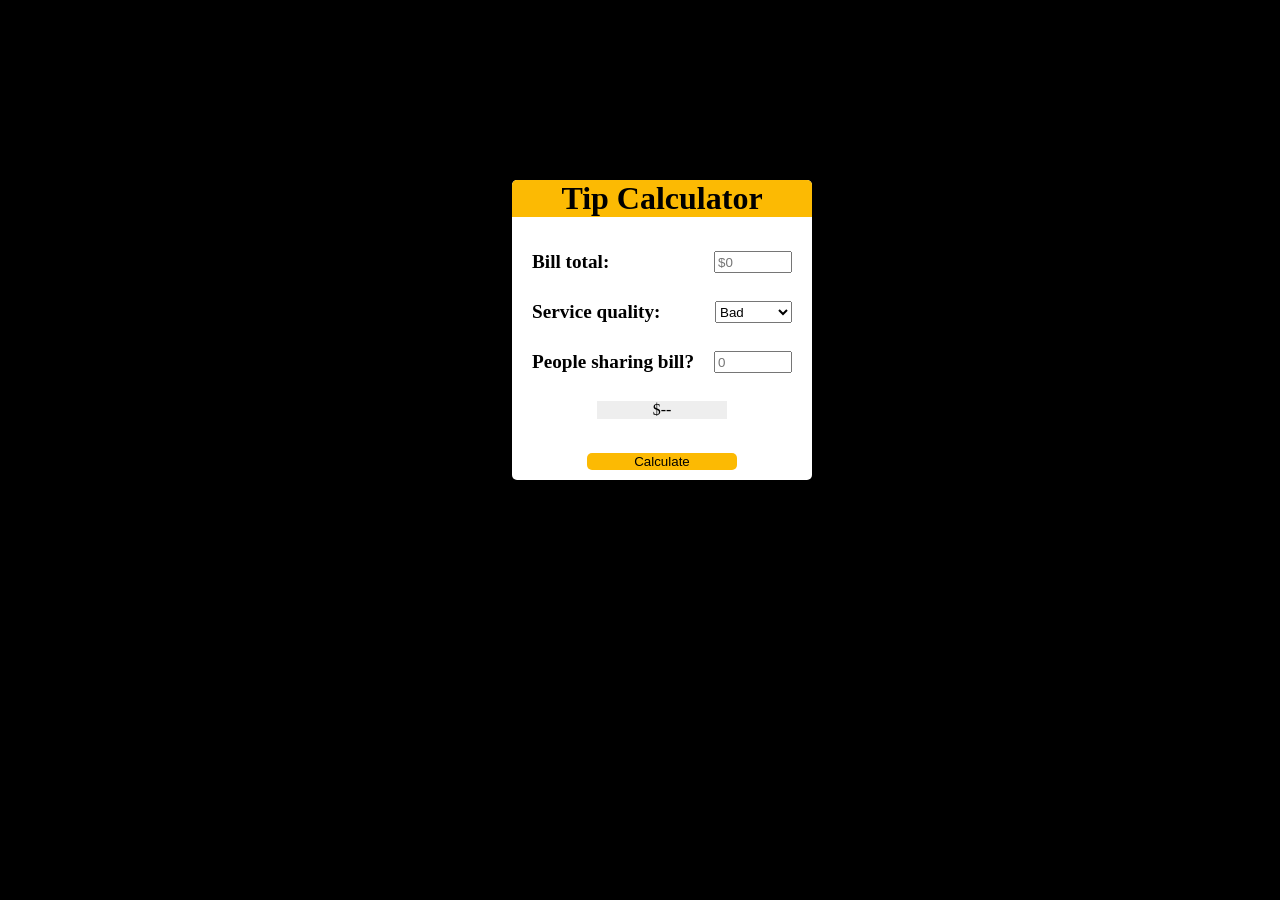
<file: index.html>
<!DOCTYPE html>
<html>

<head>
  <title>Tip Calculator App</title>
  <meta charset="utf-8">
  <meta name="viewport" content="width=device-width">
  <link rel="stylesheet" href="new.css">
</head>

<body>
  <div class="container">
    <form action="index.html" method="post" id="tipForm">
      <h1>Tip Calculator</h1>
      <div class="inputs">
        <div class="flex">
          <label for="bill_amount">Bill total:</label>
          <input type="number" name="bill_amount" id="bill" min="0" placeholder="$0">
        </div>
        <div class="flex">
          <label for="service_quality">Service quality:</label>
          <select name="service_quality" id="service" form="tipForm">
                            <option value="0.05">Bad</option>
                            <option value="0.10">Good</option>
                            <option value="0.20">Excellent</option>
                        </select>
        </div>
        <div class="flex">
          <label for="split_bill">People sharing bill?</label>
          <input type="number" name="split_bill" id="split" min="1" placeholder="0">
        </div>
        <div id="result">$--</div>
      </div>
      <div class="flex-btn">
        <button type="button" onclick="calculateTip()" id="calc-btn">Calculate</button>
      </div>
    </form>
  </div>
  <script src="new.js"></script>
</body>

</html>
</file>
<file: new.css>
* {
  box-sizing: border-box;
}

body {
/*   background: #222; */
  background-repeat: no-repeat;
  height: 100vh;
  margin: 0;
  background-color: black;
}

/* -------------
    FORM STYLES 
----------------*/

.container {
}

#tipForm {
  border-radius: 5px;
  box-shadow: 0 0 1px;
  position: absolute;
  left: 40%;
  top: 20%;
  background: #fff;
  display: flex;
  flex-direction: column;
  height: 300px;
  width: 300px;
  padding-bottom: 10px;
}

h1 {
  border-radius: 5px 5px 0 0;
  background-color: #fcba03;
  margin: 0;
  text-align: center;
  padding: 0 20px;
}

.inputs {
  display: flex;
  flex: 1;
  flex-direction: column;
  justify-content: space-around;
  margin: 20px;
}

label {
  font-size: 1.2em;
  font-weight: bold;
}

#result {
  align-self: center;
  background-color: #eee;
  text-align: center;
  width: 50%;
}

button {
  border: none;
  border-radius: 5px;
  background: #fcba03;
  display: inline-block;
  text-align: center;
  width: 50%;
}

button:hover {
  background: #c79200;
}

#split,
#bill {
  width: 30%;
}

.flex {
  display: flex;
  justify-content: space-between;
}

.flex-btn {
  display: flex;
  justify-content: space-around;
}
</file>
